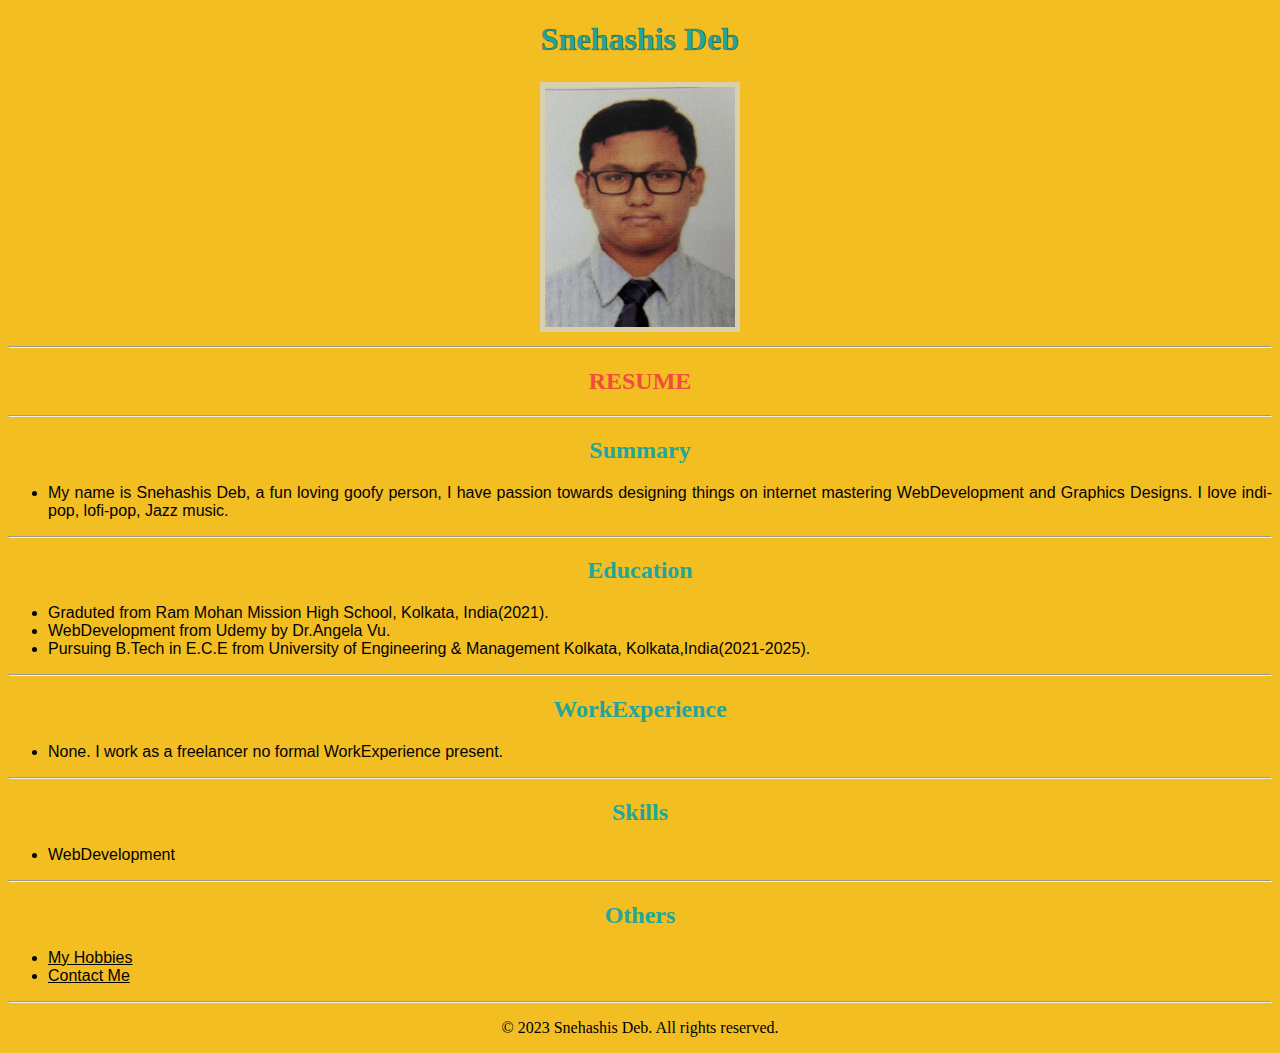
<file: index.html>
<!DOCTYPE html>
<html lang="en">
    <head>
        <link rel="stylesheet" href="./styled.css">
        <meta charset="UTF-8">
        <meta name="viewport" content="width=device-width , initial-scale=1.0">
                <title>
            My resume
        </title>
    </head>
    <body >
        <h1>
            Snehashis Deb
        </h1>
        <img src="./MVIMG_20211002_160555~2-min.jpg" alt="Image of Snehashis">
          <br> 
          <HR>
               </HR>
                    <h2 value="1">RESUME</h2>
                    <HR>
                        </HR>        
                            <h2>Summary</h2>
                              <ul>
                  <li>My name is Snehashis Deb, a fun loving goofy person, I have passion towards designing things on internet mastering WebDevelopment and

                    Graphics Designs. I love indi-pop, lofi-pop, Jazz music.             
</li></ul><hr>
             
                <h2>
                    Education 
                </h2><ul>
                
                 <li>Graduted from Ram Mohan Mission High School, Kolkata, India(2021).
                <li>WebDevelopment from Udemy by Dr.Angela Vu.</li>
                 <li>Pursuing B.Tech in E.C.E from University of Engineering & Management Kolkata, Kolkata,India(2021-2025).
           </li></ul><hr>
             
                <h2>
                    WorkExperience 
                </h2><ul>
            
                 <li>None.
                 I work as a freelancer no formal WorkExperience present.
            </li></ul><hr>
             
                <h2>
                    Skills 
                </h2><ul>
            
                <li> WebDevelopment 
                  
            </li>
        </ul><hr>
        <h2>
           Others
        </h2><ul>
    
        <li> <a href="./hobbies.html">My Hobbies </a>
          
    </li>
    <li>
        <a href="./contact.html">Contact Me</a>
    </li>
</ul>
    </body> <hr> 
    <footer>
        <p>© 2023 Snehashis Deb. All rights reserved.</p>
    </footer>
</html>
</file>
<file: styled.css>
h1{
   color: #22A699; -webkit-text-stroke-color: rgba(0, 0, 0, 0.473); -webkit-text-stroke-width: 0.6px; font-family: cursive;
}
*{
    background-color:  #F2BE22;
}
li{
    -webkit-text-fill-color: rgb(2, 2, 2);
    text-align: justify; font-family: Arial, Helvetica, sans-serif;
}
img{
    width: 190px; height: 240px; border:5px solid #dad0ae; padding:-1px; margin: 2px; 
}
h2[value="1"]
{
   -webkit-text-fill-color: #F24C3D
}
h2
{
   -webkit-text-fill-color: #22A699;
}
*{
    text-align: center;
}
</file>
